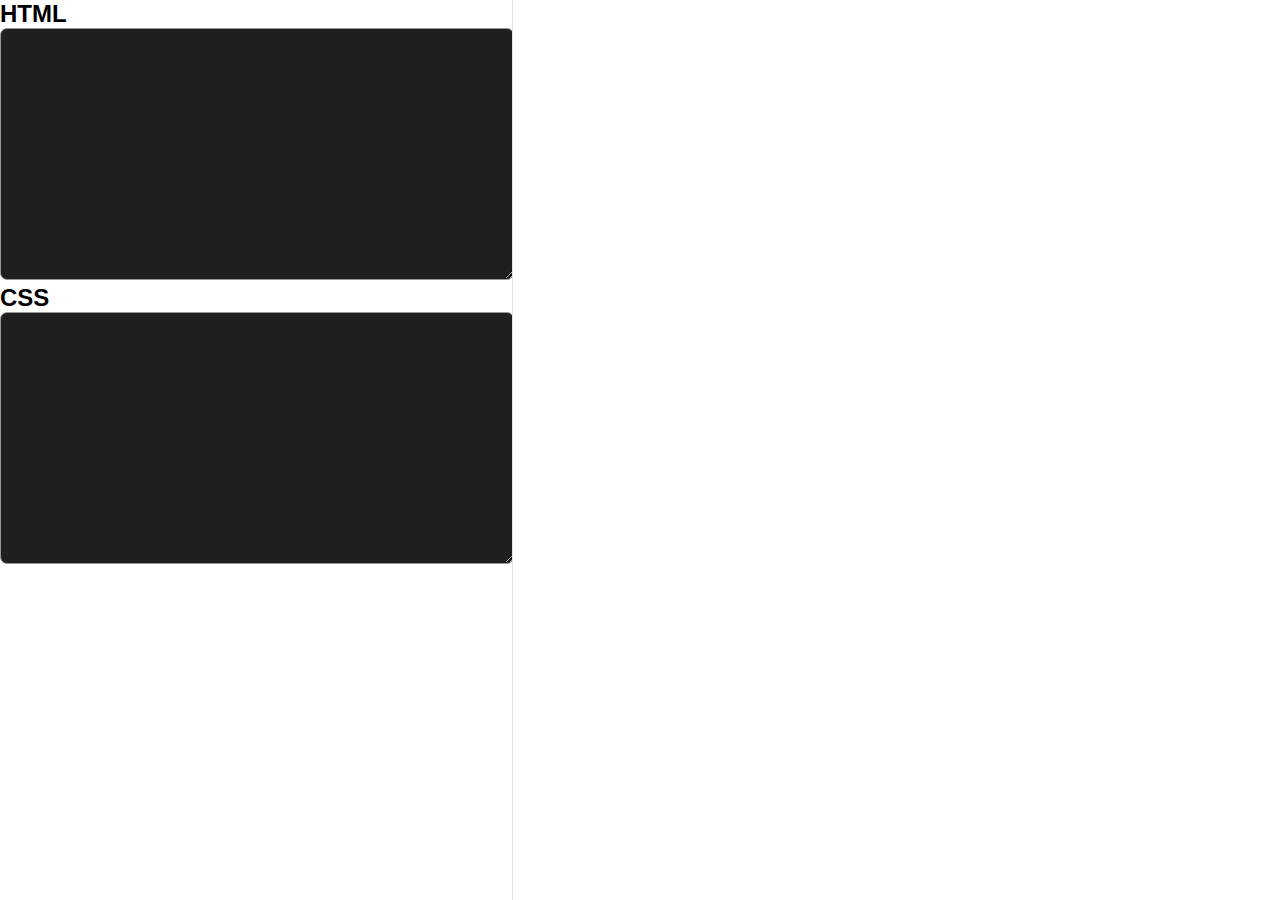
<file: iframe.html>
<!doctype html>
<html>
<head>
	<title>Iframe Test</title>
	<link rel="stylesheet" href="style.css">
</head>
<body>

<div class="container grid">
	<form>
		<h2>HTML</h2>
		<textarea id="html"></textarea>

		<h2>CSS</h2>
		<textarea id="css"></textarea>
	</form>
</div>

<div class="output grid">
	<iframe></iframe>
</div>

<script src="https://ajax.googleapis.com/ajax/libs/jquery/1.7.0/jquery.min.js"></script>

<script src="http://localhost:35729/livereload.js"></script>

<script>
(function() {
	$('.grid').height( $(window).height() );

	var	contents = $('iframe').contents(),
		body = contents.find('body'),
		styleTag = $('<style></style>').appendTo(contents.find('head'));

	$('textarea').keyup(function() {
		var $this = $(this);
		if ( $this.attr('id') === 'html') {
			body.html( $this.val() );
		} else {
			// it had to be css
			styleTag.text( $this.val() );
		}
	});

})();

</script>

</body>
</html>
</file>
<file: style.css>
* {
  margin: 0;
  padding: 0;
}

body {
  font-family: sans-serif;
}

textarea {
  width: 100%;
  height: 250px;
  border-radius: 7px;
  border-color: #999;
  background-color: #1d1f20;
  color: #e3e3e3;
}

.container1 {
  background: #343537;
  border-right: 1px solid white;
  padding: 0 30px;
}

h3, strong {
  color: #cccccc
}

.grid {
  width: 40%;
  float: left;
  overflow: hidden;
}

.output {
  border-left: 1px solid #e3e3e3;
  overflow: hidden;
}

.output iframe {
  border: none;
  width: 100%;
}

.widgets {
  height: 400px;
  background-color: #e3e3e3;
  border-radius: 7px;
  display:flex;
  justify-content: space-around;
  align-content: center;
  flex-wrap: wrap;
}

.widget {
  background: tomato;
  width: 100px;
  height: 100px;
  line-height: 100px;
  color: white;
  font-weight: bold;
  font-size: 3em;
  text-align: center;
  border-radius: 3px;
  margin: 10px 5px;
}

.affix{
  width: 100%;
}
</file>
